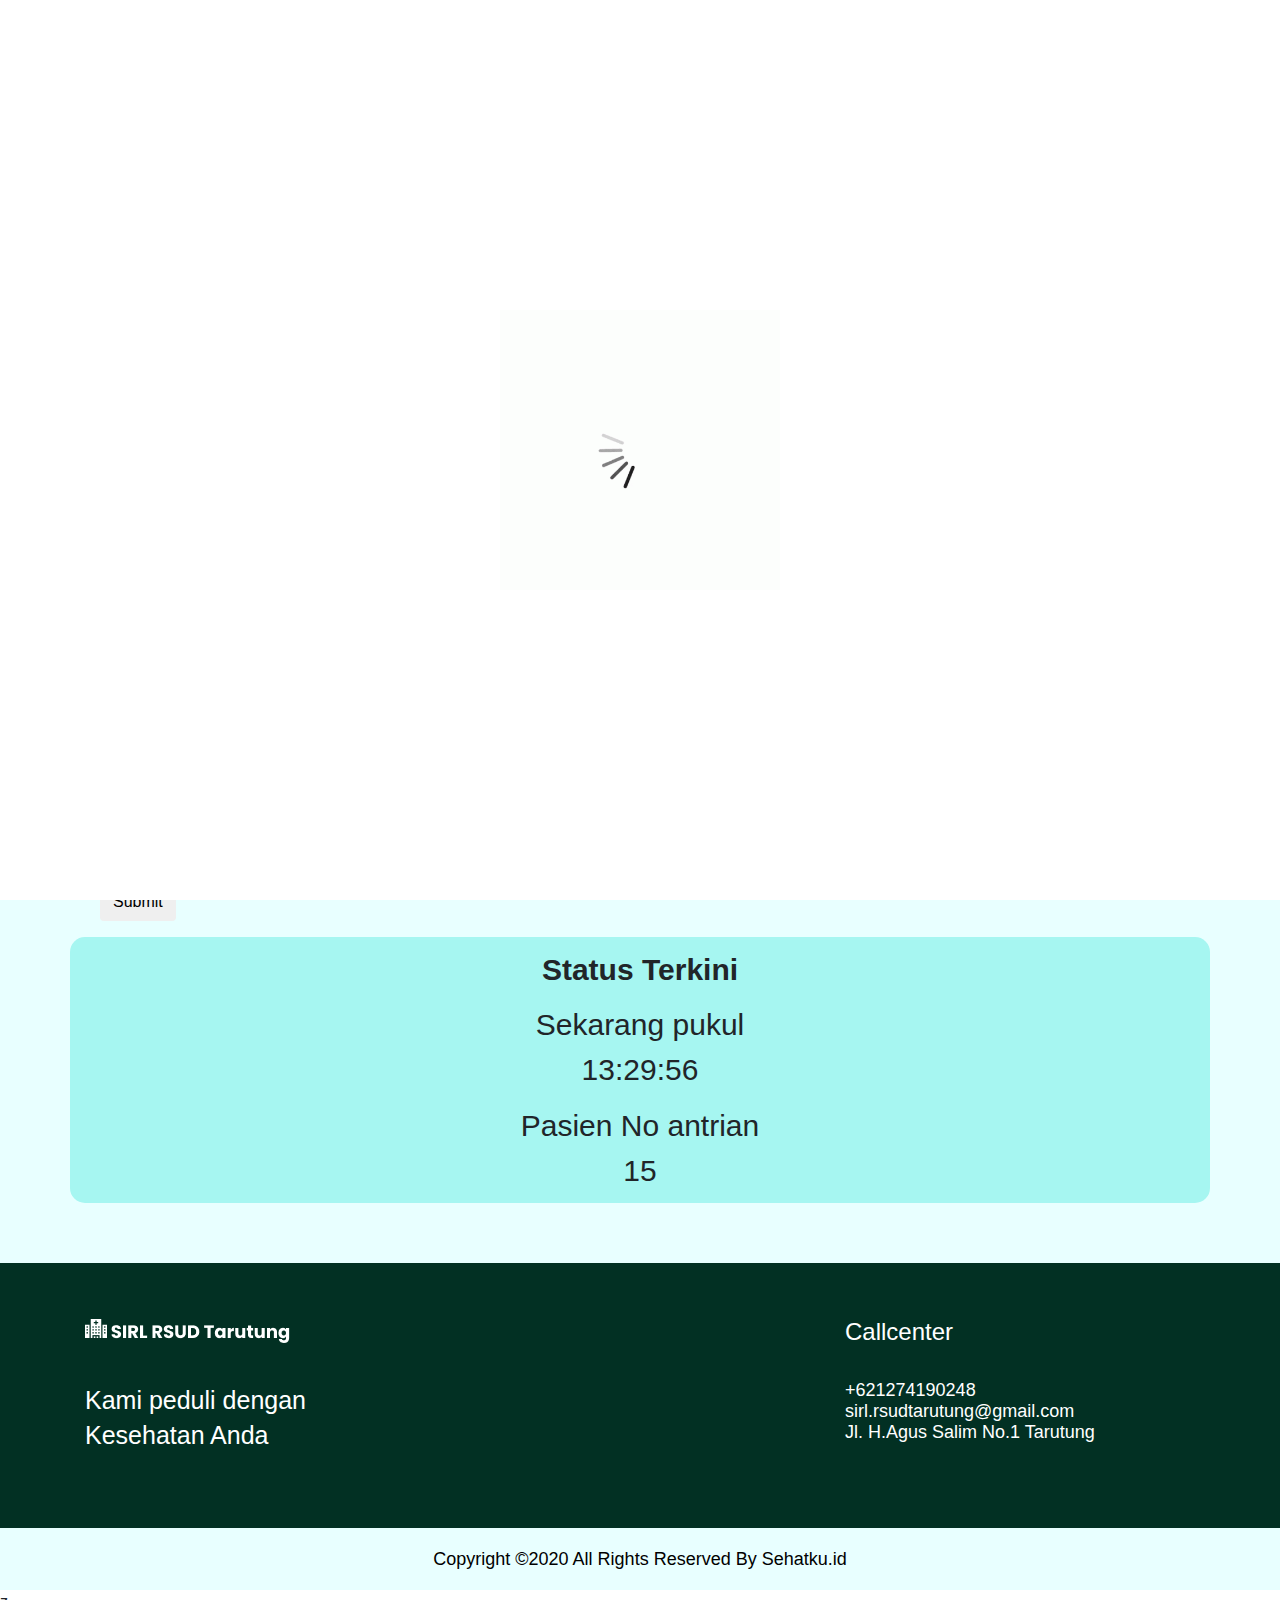
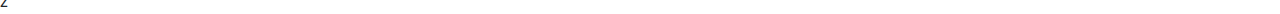
<file: registrasi.html>
<!DOCTYPE html>
<html lang="en">

<head>
   <!-- basic -->
   <meta charset="UTF-8">
   <meta http-equiv="X-UA-Compatible" content="IE=edge">
   <!-- mobile metas -->
   <meta name="viewport" content="width=device-width, initial-scale=1">
   <meta name="viewport" content="initial-scale=1, maximum-scale=1">
   <!-- site metas -->
   <title>RSUD Tarutung</title>
   <meta name="keywords" content="">
   <meta name="description" content="">
   <meta name="author" content="">
   <!-- bootstrap css -->
   <link rel="stylesheet" href="css/bootstrap.min.css">
   <!-- style css -->
   <link rel="stylesheet" href="css/style.css">
   <!-- Responsive-->
   <link rel="stylesheet" href="css/responsive.css">
   <!-- fevicon -->
   <link rel="icon" href="images/icon.jpg" type="image/gif">
   <!--ICONFONT CSS-->
   <link rel="stylesheet" href="css/icofont.css" media="all">
</head>
<!-- body -->

<body class="main-layout" onload="startTime()">
   <!-- loader  -->
   <div class="loader_bg">
      <div class="loader"><img src="images/loading.gif" alt="#" /></div>
   </div>
   <!-- end loader -->

   <!-- header -->
   <header>
      <!-- header inner -->
      <div class="header">
         <div class="container">
            <div class="row">
               <div class="col-xl-3 col-lg-3 col-md-3 col-sm-3 col logo_section">
                  <div class="full">
                     <div class="center-desk">
                        <div class="logo"><a href="index.html">
                              <img src="images/Logo.png" alt="">
                           </a> </div>
                     </div>
                  </div>
               </div>
               <div class="col-xl-9 col-lg-9 col-md-9 col-sm-9">
                  <div class="menu-area">
                     <div class="limit-box">
                        <nav class="main-menu">
                           <ul class="menu-area-main">
                              <li class="active"> <a href="index.html">Beranda</a> </li>
                              <li> <a href="registrasi.html">Registrasi</a> </li>
                              <li> <a href="informasi.html">Informasi</a> </li>
                              <li> <a href="tentang.html">Tentang</a> </li>
                              <li></li>
                        </nav>
                     </div>
                  </div>
               </div>
            </div>
         </div>
         <!-- end header inner -->
   </header>
   <!-- end header -->
   <!-- Start Pendaftaran -->
   <div id="testimonial" class="testimonial">

      <div class="container">

         <div class="row">
            <div class="banner">
               <h1><b>Pendaftaran</b></h1>
            </div>
         </div>

         <div class="row">
            <div class="col-md-7">
               <form class="form-horizontal" name="formPendaftaran" onsubmit="return false" id="FormPendaftaran">
                  <div class="form-group">
                     <label class="control-label col-sm-3" for="NamaLengkap">Nama Lengkap</label>
                     <div class="col-sm-12">
                        <input type="text" name="nama" class="form-control" id="NamaLengkap" placeholder="Masukan Nama Anda">
                     </div>
                  </div>

                  <div class="form-group">
                     <label class="control-label col-sm-3" for="Usia">Usia</label>
                     <div class="col-sm-12">
                        <input type="number" name="umur" min="0" max="200" class="form-control" id="Usia">
                     </div>
                  </div>

                  <div class="form-group">
                     <div class="col-sm-12">Poli yang dituju</div>
                     <div class="col-sm-12">
                        <select name="Pilih" id="selectPoli" class="nice-select form-control" onfocus='this.size=5;'onblur='this.size=1;' onchange='this.size=1; this.blur();' tabindex="0" required="">
                           <option class="option wide" value="--Pilih--">--Pilih--</option>
                           <option class="option wide" value="1">Poli Gigi</option>
                           <option class="option wide" value="2">Penyakit Bagian Dalam</option>
                           <option class="option wide" value="3">Poli Umum</option>
                           <option class="option wide" value="4">Anak dan Kandungan</option>
                           <option class="option wide" value="5">Poli Mata</option>
                           <option class="option wide" value="6">Spesialis Saraf dan Kejiwaan</option>
                           <option class="option wide" value="7">Poli Hemodialsis</option>
                           <option class="option wide" value="8">Poli THT</option>
                        </select>
                     </div>
                  </div>

                     <div class="form-group">
                        <label class="control-label col-sm-12" for="NoKartu">No. Kartu BPJS</label>
                        <div class="col-sm-12">
                           <input type="number" class="form-control" id="NoKartu" name="NoKartu">
                           <caption><h6>*Jika menggunakan kartu BPJS</h6></caption>
                        </div>
                     </div>

                  <div class="form-group">
                     <div class="col-sm-12">Kategori</div>
                     <div class="col-sm-12">
                        <select name="kategori" id="selectKategori" class="form-control" onfocus='this.size=3;'onblur='this.size=1;' onchange='this.size=1; this.blur();' tabindex="0" required="">
                              <option class="option wide" value="--Pilih--">--Pilih--</option>
                              <option class="option wide" value="1">BPJS</option>
                              <option class="option wide" value="2">REGULER</option>
                        </select>
                     </div>
                  </div>

                  <div class="clear"></div>

                  <div class="form-group">
                     <div class="col-sm-5">
                        <label for="rujukan">Surat Rujukan</label>
                     </div>
                     <div class="col-sm-5">
                        <input type="file" id="rujukan">
                     </div>
                  </div>

                  <div class="form-group">
                     <div class="col-sm-offset-2 col-sm-10">
                        <button type="submit" class="btn btn-default" id="tombol_form">Submit</button>
                     </div>
                  </div>
               </form>
            </div>

            <div class="col-md-5" id="sukses">
               <div class="contact" style="background-color: #A6F6F1;">
                  <h3>Anda telah didaftarkan</h3>
                  <div class="row">
                     <div class="col-md-6 result">
                        Nama &ensp;&ensp;&ensp;&ensp;&ensp;&ensp;&ensp;&ensp;&ensp;&ensp;:
                     </div>
                        <div class="col-md-6 result">
                           <p class="p1"></p>
                        </div>
                     <div class="col-md-6 result">
                        Usia &ensp;&ensp;&ensp;&ensp;&ensp;&ensp;&ensp;&ensp;&ensp;&ensp;&ensp;&nbsp;:
                     </div>
                        <div class="col-md-6 result">
                           <p class="p2"></p>
                        </div>
                     <div class="col-md-6 result">
                        Poli yang dituju &ensp;&ensp;:
                     </div>
                        <div class="col-md-6 result">
                           <p class="p4" id="poli"></p>
                        </div>
                        <div class="col-md-6 result">
                           Kategori&ensp;&ensp;&ensp;&ensp;&ensp;&ensp;&ensp;&ensp;&nbsp;:
                        </div>
                           <div class="col-md-6 result">
                              <p class="p3" id="kategori"></p>
                           </div>
                     <div class="col-md-6 result">
                        No. Antrian&ensp;&ensp;&ensp;&ensp;&ensp;&ensp;:
                     </div>
                        <div class="col-md-6 result">
                           <p class="p5" id="antrian"></p>
                        </div>
                  </div>
               </div>
            </div>

            <div class="clear"></div>
            <div>
               <h2>&nbsp;</h2>
            </div>
            <div class="container valign" style="background-color: #A6F6F1;">
               <div class="row">
                  <div class="col-md-12 col-xs-4">
                     <!-- kontennya -->
                     <div class="panel panel-default text-center">
                        <b>Status Terkini</b>
                     </div>
                  </div>
               </div>
               <div class="row">
                  <div class="col-md-12 col-xs-6">
                     <!-- kontennya -->
                     <div class="text-center panel-default">
                        Sekarang pukul
                        <div id="txt"></div>
                     </div>
                     <div class="col-md-2"></div>
                  </div>
                  <div class="col-md-12 text-center panel-default">
                     Pasien No antrian<div id="pasienAntrian"></div>
                  </div>
               </div>
            </div>
            </div>
         </div>
      </div>
   </div>

   <!-- end Testimonial -->
   <!--  footer -->
   <footer>
      <div class="footer">
         <div class="container">
            <div class="row">
               <div class="col-lg-4 col-md-6 col-sm-12 width">
                  <i><img src="images/logo2.png"></i>
                  <div class="address">
                     <h3> <br> Kami peduli dengan <br> Kesehatan Anda</h3>
                  </div>
               </div>
               <div class="col-md-4">
               </div>
               <div class="col-md-4">
                  <h1 style="color: white;">Callcenter</h1> <br>
                  <h3 style="color: white;"> +621274190248 <br>sirl.rsudtarutung@gmail.com <br>Jl. H.Agus Salim No.1 Tarutung
                  </h3>
               </div>
            </div>
         </div>
         <div class="copyright">
            <p>Copyright &copy2020 All Rights Reserved By Sehatku.id</p>
            <div class="clear">
            </div>
         </div>
      </div>
   </footer>
   <!-- end footer -->z
   <!-- Javascript files-->
   <script src="js/jquery.min.js"></script>
   <script src="js/popper.min.js"></script>
   <script src="js/bootstrap.bundle.min.js"></script>
   <script src="js/jquery-3.0.0.min.js"></script>
   <script src="js/plugin.js"></script>
   <!-- sidebar -->
   <script src="js/jquery.mCustomScrollbar.concat.min.js"></script>
   <script src="js/custom.js"></script>
   <script src="js/main.js"></script>
</body>

</html>
</file>
<file: css/style.css>
/*---------------------------------------------------------------------
    File Name: style.css
---------------------------------------------------------------------*/


/*---------------------------------------------------------------------
    import Fonts
---------------------------------------------------------------------*/

@import url('https://fonts.googleapis.com/css?family=Rajdhani:300,400,500,600,700');
@import url('https://fonts.googleapis.com/css?family=Poppins:100,100i,200,200i,300,300i,400,400i,500,500i,600,600i,700,700i,800,800i,900,900i');

/*****----------------------------------------
     1) font-family: 'Rajdhani', sans-serif;  
     2) font-family: 'Poppins', sans-serif; 
----------------------------------------*****/


/*---------------------------------------------------------------------
    import Files
---------------------------------------------------------------------*/

@import url(animate.min.css);
@import url(normalize.css);
@import url(meanmenu.css);
@import url(owl.carousel.min.css);
@import url(slick.css);
@import url(jquery-ui.css);
@import url(nice-select.css);

/*---------------------------------------------------------------------
    skeleton
---------------------------------------------------------------------*/

* {
	box-sizing: border-box;
}

html {
	scroll-behavior: smooth;
}

a {
	color: #1f1f1f;
	text-decoration: none !important;
	outline: none !important;
	-webkit-transition: all .3s ease-in-out;
	-moz-transition: all .3s ease-in-out;
	-ms-transition: all .3s ease-in-out;
	-o-transition: all .3s ease-in-out;
	transition: all .3s ease-in-out;
}

h1,
h2,
h3,
h4,
h5,
h6 {
	letter-spacing: 0;
	font-weight: normal;
	position: relative;
	padding: 0 0 10px 0;
	font-weight: normal;
	line-height: normal;
	color: #111111;
	margin: 0
}

h1 {
	font-size: 24px
}

h2 {
	font-size: 22px
}

h3 {
	font-size: 18px
}

h4 {
	font-size: 16px
}

h5 {
	font-size: 14px
}

h6 {
	font-size: 13px
}

*,
*::after,
*::before {
	-webkit-box-sizing: border-box;
	-moz-box-sizing: border-box;
	box-sizing: border-box;
}

h1 a,
h2 a,
h3 a,
h4 a,
h5 a,
h6 a {
	color: #212121;
	text-decoration: none!important;
	opacity: 1
}

button:focus {
	outline: none;
}

ul,
li,
ol {
	margin: 0px;
	padding: 0px;
	list-style: none;
}

p {
	margin: 0px;
	font-weight: 300;
	font-size: 15px;
	line-height: 24px;
}

a {
	color: #222222;
	text-decoration: none;
	outline: none !important;
}

a,

.btn {
	text-decoration: none !important;
	outline: none !important;
	-webkit-transition: all .3s ease-in-out;
	-moz-transition: all .3s ease-in-out;
	-ms-transition: all .3s ease-in-out;
	-o-transition: all .3s ease-in-out;
	transition: all .3s ease-in-out;
}

img {
	max-width: 100%;
	height: auto;
}

:focus {
	outline: 0;
}

.btn-custom {
	margin-top: 20px;
	background-color: transparent !important;
	border: 2px solid #ddd;
	padding: 12px 40px;
	font-size: 16px;
}

.lead {
	font-size: 18px;
	line-height: 30px;
	color: #767676;
	margin: 0;
	padding: 0;
}

.form-control:focus {
	border-color: #ffffff !important;
	box-shadow: 0 0 0 .2rem rgba(255, 255, 255, .25);
}

.navbar-form input {
	border: none !important;
}

.badge {
	font-weight: 500;
}

blockquote {
	margin: 20px 0 20px;
	padding: 30px;
}

button {
	border: 0;
	margin: 0;
	padding: 0;
	cursor: pointer;
}

/*----------------------------
    preloader area
----------------------------*/

.loader_bg {
	position: fixed;
	z-index: 9999999;
	background: #fff;
	width: 100%;
	height: 100%;
}

.loader {
	height: 100%;
	width: 100%;
	position: absolute;
	left: 0;
	top: 0;
	display: flex;
	justify-content: center;
	align-items: center;
}

.loader img {
	width: 280px;
}

.top-bar-info {
	background: #111111;
	padding: 5px 0px;
}

.top-menu-left {
	float: left;
}

.top-menu-left li {
	position: relative;
	display: inline-block;
	margin-right: 11px;
	padding-right: 12px;
}

.top-menu-left li::before {
	content: '';
	position: absolute;
	right: 0;
	top: 9px;
	height: 10px;
	border-right: 1px dotted #999;
}

.top-menu-left li:last-child::before {
	display: none;
}

.top-menu-left li:last-child {
	padding: 0px;
	margin: 0px;
}

.top-menu-left li a {
	color: rgba(255, 255, 255, 0.85);
	font-size: 12px;
	text-transform: uppercase;
	text-decoration: none;
}

.top-menu-left li a:hover {
	color: rgba(255, 255, 255, 0.85);
}

.right-dropdown-language {
	float: right;
	margin-left: 12px;
}

.dropdown-bar .dropdown-link {
	position: absolute;
	z-index: 1009;
	top: 40px;
	left: 0;
	right: auto;
	min-width: 50px;
	padding: 15px;
	background: #ffffff;
	list-style: none;
	border: 2px solid#E8FFFF;
	opacity: 0;
	visibility: hidden;
	-webkit-box-shadow: 0 0 10px rgba(0, 0, 0, 0.1);
	box-shadow: 0 0 10px rgba(0, 0, 0, 0.1);
	-webkit-transition: opacity 0.2s ease 0s, visibility 0.2s linear 0s;
	-o-transition: opacity 0.2s ease 0s, visibility 0.2s linear 0s;
	transition: opacity 0.2s ease 0s, visibility 0.2s linear 0s;
	text-align: left;
}

.dropdown-bar:hover .dropdown-link {
	opacity: 1;
	visibility: visible;
	top: 25px;
}

.dropdown-bar.right-dropdown-language>a::after {
	font-family: 'FontAwesome';
	content: "\f107";
	text-decoration: none;
	padding-left: 4px;
	color: #ffffff;
}

.right-dropdown-language>a {
	line-height: 10px;
	padding: 5px 5px;
	cursor: pointer;
}

.dropdown-bar .dropdown-link li a {
	color: #111111;
	display: block;
	font-size: 12px;
	line-height: 15px;
	padding: 5px 0;
}

.dropdown-bar .dropdown-link li a:hover {
	color: rgba(255, 255, 255, 0.85);
}

.dropdown-bar .dropdown-link li a img {
	margin-right: 7px;
}

.dropdown-bar .dropdown-link li.active {
	font-weight: bold;
}

.right-dropdown-language .dropdown-link {
	min-width: 100px;
	padding: 7px 10px;
	color: #111111;
}

.dropdown-bar {
	position: relative;
	padding: 0 5px;
	font-size: 13px;
}

.dropdown-bar .dropdown-link.right-sd {
	left: auto;
	right: 0;
}

.right-dropdown-currency {
	float: right;
	margin-left: 12px;
}

.dropdown-bar.right-dropdown-currency>a::after {
	font-family: 'FontAwesome';
	content: "\f107";
	text-decoration: none;
	padding-left: 4px;
	color: #ffffff;
}

.right-dropdown-currency>a {
	line-height: 10px;
	padding: 5px 5px;
	cursor: pointer;
	color: #ffffff;
}

.right-dropdown-currency .dropdown-link {
	min-width: 100px;
	padding: 7px 10px;
	color: #111111;
}

.right-dropdown-currency .dropdown-link {
	min-width: 55px;
	padding: 7px 10px;
}

.right-dropdown-currency .dropdown-link li a span.symbol {
	margin-right: 7px;
}

#login-modal .modal-content {
	border-radius: 0px;
}

#login-modal .modal-content .modal-header {
	background:#E8FFFF;
	border-radius: 0;
}

#login-modal .modal-content .modal-body .form-group input {
	background: #ffffff;
	border: 1px solid #c8c8c8;
	border-radius: 0px;
}

#login-modal .modal-content .modal-body .form-group input:focus {
	border: 1px solid #c8c8c8 !important;
}

#login-modal .modal-content form {
	margin-bottom: 10px;
}

.modal-title {
	padding: 0px;
	color: #ffffff;
	font-size: 18px;
	text-transform: uppercase;
}

.btn-template-outlined {
	background: #111111;
	color: #ffffff;
	border: none;
	border-radius: 0px;
}

.btn-template-outlined i {
	padding-right: 10px;
}

.text-muted {
	padding: 10px 0px;
}

.slogan-line {
	float: right;
	color: #ffffff;
	font-size: 13px;
}

.middle-area {
	padding: 30px 0px;
}

.header-search {
	padding: 3px 0px;
}

.header-search form {
	position: relative;
	-webkit-box-shadow: 0px 1px 10px -1px rgba(0, 0, 0, 0.2);
	box-shadow: 0px 1px 10px -1px rgba(0, 0, 0, 0.2);
}

.header-search .btn-group.bootstrap-select {
	position: absolute;
	left: 0px;
	top: 0px;
}

.header-search input {
	width: 100%;
	min-height: 45px;
	border-radius: 0px;
	border: none;
	padding-left: 15px;
	border: 1px solid #e0e7ed;
}

.header-search form .search-btn {
	position: absolute;
	right: 0;
	top: 0;
	border: 0;
	color: #fff;
	font-size: 20px;
	padding: 4px 15px;
	border-radius: 0px;
	background-color:#E8FFFF;
	cursor: pointer;
}

.header-search form .search-btn:hover {
	background: #111111;
}

.cart-box {
	float: right;
	margin-left: 10px;
	position: relative;
}

.cart-content-box {
	position: absolute;
	z-index: 1009;
	top: 40px;
	left: auto;
	right: 0;
	min-width: 250px;
	max-width: 250px;
	padding: 15px;
	background: #ffffff;
	list-style: none;
	border: 2px solid#E8FFFF;
	opacity: 0;
	visibility: hidden;
	-webkit-box-shadow: 0 0 10px rgba(0, 0, 0, 0.1);
	box-shadow: 0 0 10px rgba(0, 0, 0, 0.1);
	text-align: left;
	-webkit-transform: scaleY(0);
	transform: scaleY(0);
	-webkit-transform-origin: 0 0 0;
	transform-origin: 0 0 0;
	-webkit-transition: all 0.3s ease 0s;
	transition: all 0.3s ease 0s;
	transition: all 0.3s ease 0s;
}

.main-menu {
	text-align: center;
}

.main-menu ul {
	margin: 0;
	list-style-type: none;
}

.main-menu ul>li {
	display: inline-block;
	position: relative;
}

.main-menu ul>li a {
	padding: 6px 36px 0 36px;
	line-height: 20px;
	font-size: 16px;
	display: block;
	font-weight: 500;
	color: #213E3B;
	text-transform: uppercase;
}

.main-menu ul li:last-child a {
	padding-right: 0;
}

.sub-down li {
	background: #ffffff;
}

.main-menu ul>li .sub-down li a {
	color: #114c7d;
	font-size: 15px;
	text-transform: capitalize;
	font-weight: 300;
	padding: 12px 5px;
	position: relative;
	border-bottom: solid #eee 1px;
}

.main-menu ul>li .sub-down li a:hover {
	color: #111111;
}

.main-menu ul li:first-child {
	margin-left: 0;
}

.main-menu ul>li>ul {
	opacity: 0;
	position: absolute;
	text-align: left;
	top: 100%;
	-webkit-transform: scaleY(0);
	transform: scaleY(0);
	-webkit-transform-origin: 0 0 0;
	transform-origin: 0 0 0;
	-webkit-transition: all 0.3s ease 0s;
	transition: all 0.3s ease 0s;
	visibility: hidden;
	width: 240px;
	z-index: 999;
	background: #fff;
	-webkit-box-shadow: 0 6px 12px rgba(0, 0, 0, .175);
	box-shadow: 0 6px 12px rgba(0, 0, 0, .175);
}

.main-menu>ul>li:hover>ul {
	-webkit-transform: scaleY(1);
	transform: scaleY(1);
	visibility: visible;
	opacity: 1;
}

.main-menu ul>li>ul>li {
	margin: 0px;
	position: relative;
	display: block;
}

.main-menu ul>li>ul>li:hover>ul {
	-webkit-transform: scaleY(1);
	transform: scaleY(1);
	visibility: visible;
	opacity: 1;
	left: 100%;
	top: 10px;
}

.main-menu ul>li>ul>li>a {
	background: none !important;
}

.mean-container .mean-nav {
	margin-top: 0px;
	position: absolute;
	top: 100%;
}

.main-menu ul>li {
	position: inherit;
	display: inline-block;
	vertical-align: middle;
}

.main-menu ul>li:nth-child {
	padding-right: 0px;
}

.nav>li {
	position: inherit;
	display: inline-block;
	vertical-align: middle;
}

.megamenu .sub-down {
	max-width: 1140px;
	width: 100%;
	left: 0;
	margin: 0 auto;
	right: 0;
	padding: 15px 0px;
}

.hover-btn {
	display: inline-block;
	vertical-align: middle;
	-webkit-transform: perspective(1px) translateZ(0);
	transform: perspective(1px) translateZ(0);
	box-shadow: 0 0 1px rgba(0, 0, 0, 0);
	position: relative;
	background: #111111;
	-webkit-transition-property: color;
	transition-property: color;
	-webkit-transition-duration: 0.3s;
	transition-duration: 0.3s;
}

.hover-btn::before {
	content: "";
	position: absolute;
	z-index: -1;
	top: 0;
	bottom: 0;
	left: 0;
	right: 0;
	background:#E8FFFF;
	-webkit-transform: scaleX(0);
	transform: scaleX(0);
	-webkit-transform-origin: 50%;
	transform-origin: 50%;
	-webkit-transition-property: transform;
	transition-property: transform;
	-webkit-transition-duration: 0.3s;
	transition-duration: 0.3s;
	-webkit-transition-timing-function: ease-out;
	transition-timing-function: ease-out;
	display: block !important;
}

.hover-btn:hover::before,
.hover-btn:focus::before,
.hover-btn:active::before {
	-webkit-transform: scaleX(1);
	transform: scaleX(1);
}

.hover-btn:hover,
.hover-btn:focus,
.hover-btn:active {
	color: white;
	box-shadow: none;
}

.btn-secondary.focus,
.btn-secondary:focus {
	box-shadow: none;
}

.img-responsive {
	max-width: 100%;
}

.padding_right_15_inner {
	padding-right: 15px;
}

.padding_left_15_inner {
	padding-left: 15px;
}

.dark_bg {
	background: #114c7d;
}

	
/*---------------------------------------------------------------------
    layout new css 
---------------------------------------------------------------------*/

.header {
	background: #E8FFFF;
	padding: 40px 0px;
	padding-bottom: 35px;
}

.logo a {
	font-size: 40px;
	font-weight: bold;
	text-transform: uppercase;
	color: #fff;
	line-height: 40px;
}

.relative {
	position: absolute;
	top: 50%;
	transform: translateY(-50%);
}

.banner-main {
	position: relative;
}

.banner-main .carousel-caption h1 {
	color: #fff;
	font-size: 70px;
	line-height: 70px;
	font-weight: bold;
}

.banner-main .carousel-caption p {
	font-size: 17px;
	padding: 20px 0px 40px 0px;
}

.banner-main .carousel-caption a {
	text-transform: uppercase;
	border: #E8FFFF solid 1px;
	background: #E8FFFF;
	width: 196px;
	padding: 12px 0;
	display: inline-block;
	font-weight: 500;
	font-size: 17px;
	line-height: 30px;
	color: #fff;
}

.banner-main .carousel-caption a:hover {
	border: #000 solid 1px;
	background: #000;
}

#myCarousel a.carousel-control-next {
	position: absolute;
	top: 40% !important;
	left: inherit !important;
	right: -22px !important;
	width: 70px;
	height: 70px;
	border-radius: 35px;
}

#myCarousel a.carousel-control-prev {
	position: absolute;
	top: 40% !important;
	left: -22px !important;
	width: 70px;
	height: 70px;
	border-radius: 35px;
}


/** about section **/

.about {
	padding-top: 90px;
	padding-bottom: 90px;
	background: #fff;
}

.top_layer {
	position: relative;
}

.top_layer::before {
	position: absolute;
	width: 100%;
	height: 50px;
	content: "";
	background-position-x: 0%;
	background-position-y: 0%;
	background-repeat: repeat;
	background-size: auto;
	height: 500px;
	background-size: 100% 100%;
	background-position: center center;
	background-repeat: no-repeat;
	top: -180px;
}

.about .titlepage {
	text-align: center;
	padding-bottom: 60px;
}

.about .titlepage h2 {
	padding: 0px 0px 6px 0px;
	font-size: 40px;
	font-weight: bold;
	color: #050303;
	line-height: 46px;
	border-bottom: #E8FFFF solid 1px;
	width: 410px;
	margin: 0 auto;
	margin-bottom: 0px;
	margin-bottom: 20px;
}

.about .titlepage span {
	color: #3d3c3c;
	font-size: 17px;
	line-height: 30px;
}

.about .img-box {
	text-align: center;
}

.about .img-box figure {
	margin: 0;
	margin-bottom: 60px;
}

.about .img-box a {
	text-transform: uppercase;
	border: #000 solid 1px;
	background: #000;
	width: 206px;
	padding: 15px 0;
	display: inline-block;
	font-weight: 500;
	font-size: 17px;
	line-height: 30px;
	color: #fff;
}

.about .img-box a:hover {
	border: #E8FFFF solid 1px;
	background: #E8FFFF;
}


/** end about section **/


/** service section **/

.service {
	padding-top: 90px;
	padding-bottom: 60px;
	background: #f4f4f4;
}

.service .titlepage span {
	color: #3d3c3c
}

.service .service-box figure {
	margin: 0px;
}

.service .service-box figure img {
	width: 100%;
}

.green {
	background-color: #6fb936;
}

.service .service-box .hoverle {
	position: absolute;
	top: 0;
	left: 0;
	right: 0;
	bottom: 0;
	text-align: center;
	display: flex;
	justify-content: center;
	align-items: center;
	margin: 0 15px;
}

.service .service-box .hoverle a {
	padding: 5px 30px;
	color: #40cfa4;
}

.service .titlepage {
	text-align: center;
	padding-bottom: 50px;
}

.service .titlepage h2 {
	padding: 0px 0px 6px 0px;
	font-size: 40px;
	font-weight: bold;
	color: #050303;
	line-height: 46px;
	border-bottom: #E8FFFF solid 1px;
	width: 210px;
	margin: 0 auto;
	margin-bottom: 0px;
	margin-bottom: 20px;
}

.service .service-box:hover .hoverle {
	position: absolute;
	top: 0;
	left: 0;
	right: 0;
	bottom: 0;
	text-align: center;
	display: flex;
	justify-content: center;
	background: #E8FFFFd6;
	align-items: center;
	margin: 0 15px;
}

.service .service-box:hover .hoverle a {
	border: #fff solid 2px;
	background: transparent;
	padding: 5px 30px;
	color: #fff;
}


/** gallery section css **/

#demo {
	height: 100%;
	position: relative;
	overflow: hidden;
}

.thumb {
	margin-bottom: 30px;
}

.green {
	background-color: #6fb936;
}

.page-top {
	margin-top: 85px;
}

img.zoom {
	width: 100%;
	object-fit: cover;
}

.transition {
	-webkit-transform: scale(1.2);
	-moz-transform: scale(1.2);
	-o-transform: scale(1.2);
	transform: scale(1.2);
}

.modal-header {
	border-bottom: none;
}

.modal-title {
	color: #000;
}

.modal-footer {
	display: none;
}


/** end section **/


/** end service section **/


/** download section **/

.download {
	padding-top: 90px;
	padding-bottom: 90px;
	background: #fff;
}

.download .titlepage {
	padding-bottom: 60px;
	text-align: center;
}

.download .titlepage span {
	color: #3d3c3c
}

.download .titlepage h2 {
	padding: 0px 0px 6px 0px;
	font-size: 40px;
	font-weight: bold;
	color: #050303;
	line-height: 46px;
	margin-bottom: 0px;
	margin-bottom: 20px;
}

.carousel-item {
	text-align: center;
}

.carousel-control-prev {
	left: inherit;
}

#main_slider .carousel-control-prev,
#main_slider .carousel-control-next {
	width: 55px;
	height: 55px;
	background: #000;
	opacity: 1;
	font-size: 30px;
	color: #fff;
}

#main_slider .carousel-control-prev:hover,
#main_slider .carousel-control-next:hover,
#main_slider .carousel-control-prev:focus,
#main_slider .carousel-control-next:focus {
	background: #E8FFFF;
	color: #fff;
}

#main_slider a.carousel-control-prev {
	position: absolute;
	top: 40%;
}

#main_slider a.carousel-control-next {
	position: absolute;
	top: 40%;
}

.read-more {
	display: flex;
	justify-content: center;
	flex-wrap: wrap;
}

.read-more a {
	background: #000;
	width: 206px;
	text-transform: uppercase;
	color: #fff;
	text-align: center;
	padding: 15px 0px;
	font-weight: 500;
	font-size: 17px;
	line-height: 30px;
	margin-top: -27px;
}

.read-more a:hover {
	background: #E8FFFF;
}


/** end download section **/

.testimonial {
	background: #E8FFFF;
	padding: 60px 0px;
}

.testimonial .titlepage {
	text-align: center;
}

.testimonial .titlepage h3 {
	padding: 0px 0px 6px 0px;
	font-size: 30px;
	font-weight: bold;
	color: #fff;
	line-height: 46px;
	border-bottom: #fff solid 1px;
	width: 184px;
	margin: 0 auto;
	margin-bottom: 60px;
}

.banner-bg {
	background: #fff;
}

.relat {
	position: inherit;
}

.fa.fa-quote-right {
	transform: rotateY(180DEG) rotateZ(184deg);
	padding-left: 10px;
}

.fa.fa-quote-left {
	padding-right: 5px;
}

.carousel-caption.relat h3 {
	color: #E8FFFF;
	font-size: 20px;
	text-transform: uppercase;
	line-height: 20px;
	padding-bottom: 5px;
}

.carousel-caption.relat span {
	color: #121514;
	font-size: 16px;
	text-transform: uppercase;
	padding-bottom: 5px;
	display: inline-block;
}

.carousel-caption.relat p {
	color: #121514;
}

#testimonial_slider .carousel-control-prev:hover,
#testimonial_slider .carousel-control-next:hover,
#testimonial_slider .carousel-control-prev:focus,
#testimonial_slider .carousel-control-next:focus {
	color: #fff;
	background: #E8FFFF;
	width: 50px;
	height: 50px;
}

#testimonial_slider a.carousel-control-prev {
	position: absolute;
	top: 35%;
	color: #fff;
	background: #000;
	width: 50px;
	height: 50px;
	opacity: 1;
}

#testimonial_slider a.carousel-control-next {
	position: absolute;
	top: 46%;
	color: #fff;
	background: #000;
	width: 50px;
	height: 50px;
	float: left;
	left: 0px;
	opacity: 1;
}

.testimonial .contact h3 {
	color: #000;
	font-size: 30px;
	font-weight: bold;
	text-align: center;
	padding-bottom: 20px;

}

.testimonial .contact {
	background: #fff;
	width: 100%;
	height: 100%;
	padding: 30px;
	border-radius: 20px;
}

.testimonial .contact .contactus {
	border: #b1b0b0 solid 1px;
	padding: 12px 19px;
	margin-bottom: 26px;
	border-radius: inherit;
	color: #000;
	width: 100%;
}

.testimonial .contact .textarea {
	margin-bottom: 25px;
	padding: 15px 19px;
	color: #000 !important;
	width: 100%;
	border: #b1b0b0 solid 1px;
	border-radius: inherit;
}

.testimonial .contact .send {
	font-size: 16px;
	border: #000 solid 1px;
	padding: 10px 50px;
	background-color: #000;
	color: #fff;
	display: flex;
	justify-content: center;
	margin: 0 auto;
	align-items: center;
	flex-wrap: wrap;
}

.testimonial .contact .send:hover {
	background-color: #E8FFFF;
	border: #E8FFFF solid 1px;
	color: #000000;
}

.width {
	width: 25%;
}

.footer {
	background: #023023;
	padding-top: 55px;
}

.footer .address h3 {
	color: #fff;
	font-size: 25px;
	line-height: 35px;
	font-weight: 500;
	padding-bottom: 20px;
}

.footer .address i {
	color: #fff;
	font-size: 15px;
	font-weight: 500;
}

.footer .address i img {
	padding-right: 10px;
}

.form-control {
	border: #b1b0b0 solid 2px;
	margin-bottom: 30px;
	border-radius: inherit;
	padding: 16px 19px;
	color: #cfcece;
}

.form-control:focus,
.form-control:hover {
	border: #b1b0b0 solid 2px !important;
}

.textarea {
	margin-bottom: 30px;
	padding: 71px 19px;
	color: #655f5f !important;
	width: 100%;
	border: #b1b0b0 solid 2px;
	border-radius: inherit;
}

.send-btn {
	margin-left: 15px;
	font-size: 16px;
	border: #000000 solid 2px;
	padding: 16px 70px;
	background-color: #000000;
	color: #fff;
}

.send-btn:hover {
	background-color: #ff0000;
	border: #ff0000 solid 2px;
	color: #fff;
}

ul.contant_icon {
	list-style: none;
	margin: 0;
	padding: 0;
	width: 100%;
	float: left;
}

ul.contant_icon li {
	float: left;
	text-align: center;
	display: flex;
	justify-content: center;
	align-items: center;
	flex-wrap: wrap;
	padding-right: 8px;
}

ul.contant_icon li img {
	width: 32px;
	height: 32px;
}

.footer .newsletter h3 {
	color: #fff;
	font-size: 17px;
	line-height: 30px;
	display: block;
	padding-bottom: 25px;
	text-transform: uppercase;
}

.main-menu ul>li a:hover {
	background-color: rgba(0, 0, 0, 0.85);
	color: rgba(255, 255, 255, 0.90);
}

.footer .address .form-control {
	padding: 10px 15px;
	border: #ddd solid 1px;
	margin-bottom: 20px;
	box-shadow: inherit;
}

.form-control:focus,
.form-control:hover {
	border: #ddd solid 1px !important;
}

.footer .address .submit-btn {
	padding: 5px 29px;
	border: #E8FFFF solid 1px;
	background: #E8FFFF;
	color: #fff;
	font-weight: 500;
	font-size: 20px;
}

.footer .address .submit-btn:hover {
	background: #000;
	border: #000 solid 1px;
}

.copyright {
	background-color: #E8FFFF;
	padding: 20px 0px;
	;
	margin-top: 55px;
}

.copyright p {
	color: #000;
	font-size: 18px;
	line-height: 22px;
	text-align: center;
}

.copyright a:hover {
	color: #E8FFFF
}


/*---------------------------------------------------------------------
    ener page css
---------------------------------------------------------------------*/

.about-bg {
	background-color: #ad2100;
	margin-bottom: 90px;
}

.about-bg .abouttitle h2 {
	color: #fff;
	text-transform: uppercase;
	font-size: 40px;
	line-height: 45px;
	padding: 40px 0;
	font-weight: 500;
	text-align: center;
}

.Currency-bg {
	background-color: #ad2100;
}

.Currency-bg .abouttitle h2 {
	color: #fff;
	text-transform: uppercase;
	font-size: 40px;
	line-height: 45px;
	padding: 40px 0;
	font-weight: 500;
	text-align: center;
}

.Request-bg {
	background-color: #ad2100;
}

.Request-bg .abouttitle h2 {
	color: #fff;
	text-transform: uppercase;
	font-size: 40px;
	line-height: 45px;
	padding: 40px 0;
	font-weight: 500;
	text-align: center;
}

.Team-bg {
	background-color: #ad2100;
}

.Team-bg .abouttitle h2 {
	color: #fff;
	text-transform: uppercase;
	font-size: 40px;
	line-height: 45px;
	padding: 40px 0;
	font-weight: 500;
	text-align: center;
}

.team{
	border-radius: 50%;
	max-width: 100%;
}


/** slider arrow **/

#myCarousel .carousel-control-prev,
#myCarousel .carousel-control-next {
	width: 62px;
	height: 60px;
	background: #fffdfd;
	opacity: 1;
	font-size: 30px;
	color: #000;
}

#myCarousel .carousel-control-prev:hover,
#myCarousel .carousel-control-next:hover,
#myCarousel .carousel-control-prev:focus,
#myCarousel .carousel-control-next:focus {
	background: #E8FFFF;
	color: #fff;
}

#myCarousel a.carousel-control-prev {
	position: absolute;
	left: 82px;
	bottom: 10px;
	top: inherit;
}

#myCarousel a.carousel-control-next {
	position: absolute;
	left: 10px;
	top: inherit;
	bottom: 10px;
}

.ptb-90 {
    padding: 90px 0;
}

.sec-title {
	margin-bottom: 15px;
	text-align: center;
    max-width: 400px;
    margin: 0 auto 40px;
}

.sec-title h2 {
    padding-bottom: 20px;
    margin-bottom: 20px;
    position: relative;
    top: -6px;
}

.sec-title h2 .sec-title-border {
    width: 130px;
    position: absolute;
    bottom: 0;
    left: 0;
    border-top: 2px solid #222;
    right: 0;
    height: 0;
    margin: auto;
}

.sec-title h2 .sec-title-border span {
    width: 9px;
    height: 9px;
    position: relative;
    display: inline-block;
    margin: 0 1px;
    bottom: 23.3px;
}

.sec-title h2 .sec-title-border span::before {
    background: #222;
    content: "";
    position: absolute;
    top: 0;
    left: 0;
    height: 100%;
    width: 100%;
    transform: rotate(45deg);
}

.single-team-member {
    text-align: center;
    box-shadow: 0 2px 15px -5px #222;
    transition: all 0.4s;
}

.single-team-member:hover .team-member-img::before {
    width: 100%;
}

.single-team-member:hover .team-member-icon  {
    left: 0;
}

.team-member-info h4 {
	font-size: 20px;
}
.team-member-info {
    padding: 20px 10px;
}
.team-member-img {
    position: relative;
    z-index: 1;
    overflow: hidden;
}
.team-member-icon {
    position: absolute;
    top: 0;
	left: -100%;
    height: 100%;
    width: 100%;
    transition: all 0.4s;
}
.team-member-img::before {
    content: "";
    background: #000529; 
    background: -moz-linear-gradient(left, #014d53 1%, #E8FFFF 100%);
    background: -webkit-linear-gradient(left,#014d53 1%,#E8FFFF 100%); 
    background: linear-gradient(to right, #014d53 1%, #E8FFFF 100%);
    top: 0;
    right: 0;
    width: 0;
    height: 100%;
    transition: all 0.4s;
    position: absolute;
    opacity: 0.85;
}
.team-member-icon a {
    color: #fff;
	width: 30px;
	height: 30px;
	display: inline-block;
	line-height: 30px;
	border: 1px solid transparent;
}
.team-member-icon a:hover {
	border: 1px solid #fff;
}

.single-testimonial-box {
    text-align: center;
}
.single-testimonial-box p {
    margin: 0 0 15px;
}
.single-testimonial-box h5 {
    margin: 35px 0 15px;
}
.testimonial-thumb > div {
    position: absolute;
    top: 5px;
    transform: scale(0.7);
    left: 50%;
    cursor: pointer;
    -webkit-transition: all .3s;
    transition: all .3s;
    margin-left: -150px;
    z-index: 1;
}
.testimonial-thumb > div.thumb-next {
    left: auto;
    right: 50%;
    margin: 0 -150px 0 0;
}
.testimonial-thumb > div:hover {
	opacity: 0.7;
}

.author-img {
    width: 95px;
    height: 95px;
    border-radius: 100%;
    margin: 5px auto;
}
.author-img img {
    border-radius: 100%;
    border: 2px solid #E8FFFF;
    box-shadow: 0 0 6px #E8FFFF;
}

.worked {
	padding: 50px;
}

@media screen and (max-width: 600px) {

.map-responsive{
    overflow:hidden;
    padding-bottom:56.25%;
    position:relative;
    height:0;
}

.map-responsive iframe{
    left:0;
    top:0;
    height:100%;
    width:100%;
    position:absolute;
	}
}

.panel{
	padding: 10px;
	font-size: 100px;
}

.panel-default{
	font-size: 30px;
	padding-bottom: 10px;
}

.valign{
	border-radius: 15px;
}

.result{
	font-size: 20px;
	padding: 15px;
}

#sukses{
	font-size: 25px;
}

.p1, .p2, .p3, .p4, .p5, .p6{
	font-size: 20px;
}
</file>
<file: css/responsive.css>
/*--------------------------------------------------------------------- File Name: responsive.css ---------------------------------------------------------------------*/


/*------------------------------------------------------------------- 991px x 768px ---------------------------------------------------------------------*/

@media only screen and (min-width: 768px) and (max-width: 991px) {
    .main-menu ul>li a {
        padding: 20px 20px 20px;
    }
    .header-search {
        padding: 15px 0px;
    }
}


/*------------------------------------------------------------------- 767px x 599px ---------------------------------------------------------------------*/

@media only screen and (min-width: 599px) and (max-width: 767px) {
    .logo {
        text-align: center;
    }
    .cart-content-right {
        padding-bottom: 5px;
    }
    .mg {
        margin: 0px 0px;
    }
    .menu-area-main {
        height: 256px;
        overflow-y: auto;
    }
    .megamenu>.row [class*="col-"] {
        padding: 0px;
    }
    .menu-area-main .megamenu .men-cat {
        padding: 0px 15px;
    }
    .menu-area-main .megamenu .women-cat {
        padding: 0px 15px;
    }
    .menu-area-main .megamenu .el-cat {
        padding: 0px 15px;
    }
    .mean-container .mean-nav ul li a.mean-expand {
        height: 19px;
    }
    .category-box.women-box {
        display: none;
    }
    .cart-box {
        display: inline-block;
        margin: 0px 30px;
    }
    .wish-box {
        float: none;
        margin: 0px 30px;
        display: inline-block;
    }
    .menu-add {
        display: none;
    }
    .category-box {
        display: none;
    }
    .mean-container .mean-nav ul li ol {
        padding: 0px;
    }
    .mean-container .mean-nav ul li a {
        padding: 10px 20px;
        width: 94.8%;
    }
    .mean-container .mean-nav ul li li a {
        width: 92%;
        padding: 1em 4%;
    }
    .mean-container .mean-nav ul li li li a {
        width: 100%;
    }
    .header-search {
        padding: 15px 0px;
    }
    #collapseFilter.d-md-block {
        padding: 30px 0px;
    }
}


/*------------------------------------------------------------------- 599px x 280px ---------------------------------------------------------------------*/

@media only screen and (min-width: 280px) and (max-width: 599px) {
    .cart-content-right {
        padding-bottom: 5px;
    }
    .megamenu>.row [class*="col-"] {
        padding: 0px;
    }
    .menu-area-main .megamenu .men-cat {
        padding: 0px 15px;
    }
    .menu-area-main .megamenu .women-cat {
        padding: 0px 15px;
    }
    .menu-area-main .megamenu .el-cat {
        padding: 0px 15px;
    }
    .mean-container .mean-nav ul li a {
        padding: 1em 4%;
        width: 92%;
    }
    .mean-container .mean-nav ul li li a {
        width: 90%;
        padding: 1em 5%;
    }
    .mean-container .sub-full.megamenu-categories ol li a {
        padding: 5px 0px;
        text-transform: capitalize;
        width: 100%;
    }
    .megamenu .sub-full.megamenu-categories .women-box .banner-up-text a {
        width: auto;
        border: none;
        float: none;
    }
    .menu-area-main {
        height: 290px;
        overflow-y: auto;
    }
    .mean-container .mean-nav ul li a.mean-expand {
        top: 0;
    }
}

@media (min-width: 1200px) and (max-width: 1500px) {
    .top_layer::before {
        display: none;
    }
}

@media (min-width: 992px) and (max-width: 1199px) {
    .main-menu ul>li a {
        padding: 7px 20px 0 20px;
    }
    .full-slider_cont h1 {
        font-size: 51px;
        line-height: 61px;
    }
    .top_layer::before {
        display: none;
    }
    .relative {
        position: absolute;
        top: 44%;
        transform: translateY(-50%);
        bottom: 0;
        padding: 0;
    }
    .testimonial .contact {
        padding: 30px 30px;
    }
    .testimonial .contact .contactus {
        padding: 10px 19px;
        margin-bottom: 20px;
    }
    .testimonial .contact .textarea {
        margin-bottom: 20px;
        padding: 11px 19px;
    }
    .testimonial .contact .send {
        padding: 7px 50px;
    }
    .footer .address h3 {
        font-size: 20px;
    }
    ul.contant_icon li {
        padding-right: 5px;
    }
    ul.socil_link li {
        padding-right: 20%;
    }
    ul.contant_icon li img {
        width: 26px;
        height: 26px;
    }
    .footer .newsletter .subscribe {
        padding: 21px 0;
        width: 145px;
    }
}

@media (min-width: 768px) and (max-width: 991px) {
    .main-menu ul>li a {
        padding: 8px 8px 0 8px;
    }
    .full-slider_cont h1 {
        font-size: 40px;
        line-height: 50px;
    }
    .relative {
        position: absolute;
        top: 39%;
        transform: translateY(-50%);
        padding: 0;
        border: 0 aliceblue;
        bottom: 0;
    }
    .banner-main .carousel-caption h1 {
        color: #fff;
        font-size: 59px;
        line-height: 60px;
        font-weight: bold;
    }
    .banner-main .carousel-caption p {
        font-size: 17px;
        padding: 9px 0px 18px 0px;
    }
    .banner-main .carousel-caption a {
        width: 182px;
        padding: 8px 0;
    }
    .top_layer::before {
        display: none;
    }
    .main_bt {
        margin-right: 15px;
        padding: 10px 41px 10px 41px;
    }
    .testimonial .contact {
        padding: 20px 30px;
    }
    .testimonial .contact .contactus {
        padding: 10px 19px;
        margin-bottom: 18px;
    }
    .testimonial .contact .textarea {
        margin-bottom: 18px;
        padding: 11px 19px;
    }
    .testimonial .contact .send {
        padding: 7px 50px;
    }
    ul.socil_link li {
        padding-right: 15%;
    }
    .footer .newsletter .subscribe {
        padding: 21px 0;
        width: 113px;
    }
}

@media (min-width: 576px) and (max-width: 767px) {
    .mean-container .mean-bar {
        margin-top: 0px;
    }
    .relative {
        position: absolute;
        top: 39%;
        transform: translateY(-50%);
        padding: 0;
        bottom: 0;
    }
    .banner-main .carousel-caption h1 {
        font-size: 45px;
        line-height: 50px;
    }
    .banner-main .carousel-caption p {
        font-size: 17px;
        padding: 7px 0px 20px 0px;
    }
    .carousel-item img {
        width: 100%;
        height: 400px;
    }
    .top_layer::before {
        display: none;
    }
    .mean-last {
        display: none;
    }
    .download .titlepage h2 {
        font-size: 35px;
    }
    .testimonial .contact {
        margin-top: 30px;
    }
    .address {
        margin-bottom: 30px;
    }
    ul.contant_icon {
        margin-bottom: 20px;
    }
}

@media (max-width: 575px) {
    .header {
        padding-bottom: 0px;
    }
    .logo {
        text-align: center !important;
        padding-bottom: 25px;
        float: inherit;
    }
    #main_slider .carousel-control-prev,
    #main_slider .carousel-control-next {
        width: 40px;
        height: 40px;
    }
    .relative {
        position: absolute;
        top: 50%;
        transform: translateY(-50%);
        padding: 0;
        bottom: 0;
    }
    .banner-main .carousel-caption h1 {
        font-size: 26px;
        line-height: 50px;
        margin-bottom: 19px;
    }
    .banner-main .carousel-caption p {
        font-size: 17px;
        padding: 7px 0px 20px 0px;
        display: none;
    }
    .carousel-item img {
        width: 100%;
        height: 250px;
    }
    .top_layer::before {
        display: none;
        background-size: none;
    }
    .mean-container .mean-bar {
        margin-top: 0;
    }
    .mean-last {
        display: none;
    }
    .head-top {
        display: none;
    }
    .full-slider_cont h1 {
        font-size: 32px;
        line-height: 46px;
    }
    .main_bt {
        padding: 5px 24px 5px 24px;
        margin-right: 10px;
    }
    .about .titlepage h2 {
        font-size: 26px;
        width: 274px;
    }
    .download .titlepage h2 {
        font-size: 21px;
        line-height: 13px;
    }
    .read-more {
        margin-top: 30px;
    }
    .width {
        width: 100%;
    }
    .read-more a {
        width: 192px;
        padding: 12px 0px;
        font-size: 16px;
    }
    .testimonial .contact {
        margin-top: 30px;
    }
    .address {
        margin-bottom: 30px;
    }
    .copyright p {
        font-size: 16px;
        padding: 0 15px;
    }
    .footer .newsletter .subscribe {
        width: 120px;
        padding: 21px 0;
    }
    ul.contant_icon {
        margin-bottom: 20px;
    }
}
</file>
